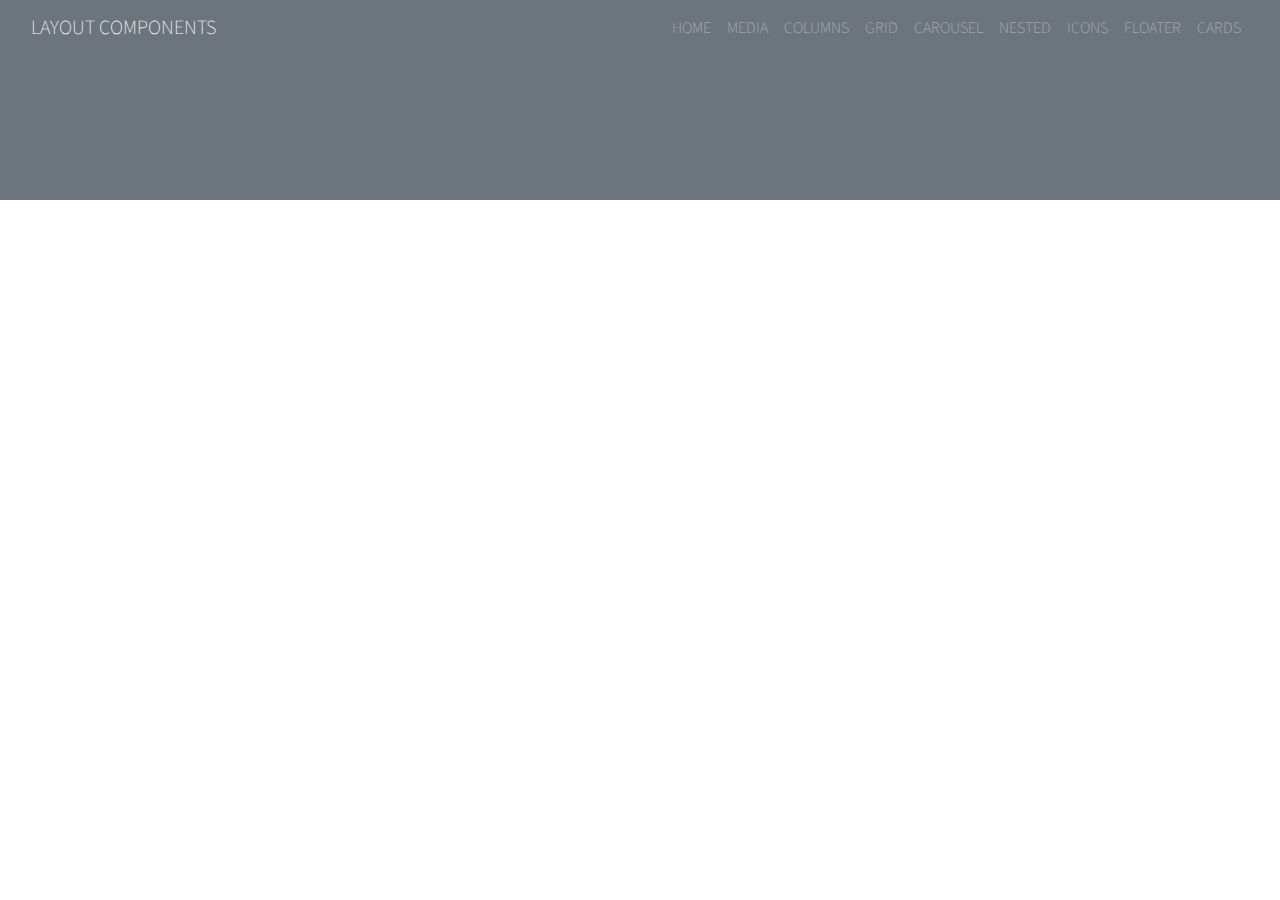
<file: project1/index.html>
<!DOCTYPE html>
<html lang="en">

<head>
    <meta charset="UTF-8">
    <meta name="viewport" content="width=device-width, initial-scale=1.0">
    <meta http-equiv="X-UA-Compatible" content="ie=edge">
    <link rel="stylesheet" href="https://use.fontawesome.com/releases/v5.8.1/css/all.css"
        integrity="sha384-50oBUHEmvpQ+1lW4y57PTFmhCaXp0ML5d60M1M7uH2+nqUivzIebhndOJK28anvf" crossorigin="anonymous">
    <link rel="stylesheet" href="css/bootstrap.min.css">
    <link rel="stylesheet" href="css/style.css">

    <title>Horumarka Wadanka</title>
</head>

<body>
    <header id="page-hero" class="site-header">


        <nav class="site-nav family-sans text-uppercase navbar navbar-expand-md bg-secondary navbar-dark">
            <div class="container-fluid">

                <a class="navbar-brand" href="#page-hero">
                    <i class="fas fa-cube"></i> Layout components </a>

                <button type="button" class="navbar-toggler" data-toggle="collapse" data-target="#myTogglerNav"
                    aria-controls="#myTogglerNav" aria-label="Toggle Navigation">
                    <span class="navbar-toggler-icon"></span>
                </button>


                <section class="collapse navbar-collapse" id="myTogglerNav">
                    <div class="navbar-nav ml-auto">
                        <a class="nav-item nav-link" href="#page-multicomun">Home</a>
                        <a class="nav-item nav-link" href="#page-media">media</a>
                        <a class="nav-item nav-link" href="#page-hero">columns</a>
                        <a class="nav-item nav-link" href="#page-photogrid">grid</a>
                        <a class="nav-item nav-link" href="#page-carousel">carousel</a>
                        <a class="nav-item nav-link" href="#page-nested">nested</a>
                        <a class="nav-item nav-link" href="#page-icons">icons</a>
                        <a class="nav-item nav-link" href="#page-floater">floater</a>
                        <a class="nav-item nav-link" href="#page-cards">cards</a>
                    </div>
                </section>
            </div>
        </nav>

        <section>
            <h3<
                /h3>
        </section>

    </header>

    <footer class="site-footer bg-secondary d-flex justify-content-center">

        <section class="layout-social py-5">
            <a class="text-light px-2" href="https://twitter.com/planetoftheweb">
                <i class="layout-icon fab fa-twitter"></i>
            </a>
            <a class="text-light px-2" href="https://twitter.com/planetoftheweb">
                <i class="layout-icon fab fa-facebook"></i>
            </a>
            <a class="text-light px-2" href="https://twitter.com/planetoftheweb">
                <i class="layout-icon fab fa-linkedin"></i>
            </a>
            <a class="text-light px-2" href="https://twitter.com/planetoftheweb">
                <i class="layout-icon fab fa-github"></i>
            </a>
            <a class="text-light px-2" href="https://twitter.com/planetoftheweb">
                <i class="layout-icon fab fa-google-plus"></i>
            </a>
            <a class="text-light px-2" href="https://twitter.com/planetoftheweb">
                <i class="layout-icon fab fa-dribble"></i>
            </a>
            <a class="text-light px-2" href="https://twitter.com/planetoftheweb">
                <i class="layout-icon fab fa-flickr"></i>
            </a>
            <a class="text-light px-2" href="https://twitter.com/planetoftheweb">
                <i class="layout-icon fab fa-youtube"></i>
            </a>
        </section>
    </footer>
    <script src="js/jquery.min.js"></script>
    <script src="js/bootstrap.bundle.min.js"></script>
</body>

</html>
</file>
<file: project1/css/style.css>
@import url('https://fonts.googleapis.com/css?family=Merriweather:300,400|Source+Sans+Pro:300,400,600');

:root {

    /* 
    --blue: #007bff;
    --indigo: #6610f2;
    --purple: #6f42c1;
    --pink: #e83e8c;
    --red: #dc3545;
    --orange: #fd7e14;
    --yellow: #ffc107;
    --green: #28a745;
    --teal: #20c997;
    --cyan: #17a2b8;
    --white: #fff;
    --gray: #6c757d;
    --gray-dark: #343a40;
    --primary: #007bff;
    --secondary: #6c757d;
    --success: #28a745;
    --info: #17a2b8;
    --warning: #ffc107;
    --danger: #dc3545;
    --light: #f8f9fa;
    --dark: #343a40;
    --breakpoint-xs: 0;
    --breakpoint-sm: 576px;
    --breakpoint-md: 768px;
    --breakpoint-lg: 992px;
    --breakpoint-xl: 1200px;
    --font-family-sans-serif: -apple-system,BlinkMacSystemFont,"Segoe UI",Roboto,"Helvetica Neue",Arial,"Noto Sans",sans-serif,"Apple Color Emoji","Segoe UI Emoji","Segoe UI Symbol","Noto Color Emoji";
    --font-family-monospace: SFMono-Regular,Menlo,Monaco,Consolas,"Liberation Mono","Courier New",monospace; 
    
    */

    /* Override Variable */
    --font-family-sans-serif: 'Source Sans Pro', -apple-system,BlinkMacSystemFont,"Segoe UI",Roboto,"Helvetica Neue",Arial,"Noto Sans",sans-serif,"Apple Color Emoji","Segoe UI Emoji","Segoe UI Symbol","Noto Color Emoji";
     --gray-dark: #404040;
    
    /* page variables*/
     --font-family-serif: Merriweather, serif;
    --color-text: var(--gray-dark);
    --font-family-text: var (--font-family-serif);
}

.family-sans {
    font-family: var(--font-family-sans-serif)
}

body{
    font-family: var(--font-family-text);
    color: var(--color-text);
    font-weight: 200;
}

.layout-social .layout-icon {
    font-size: 2em;
}
</file>
